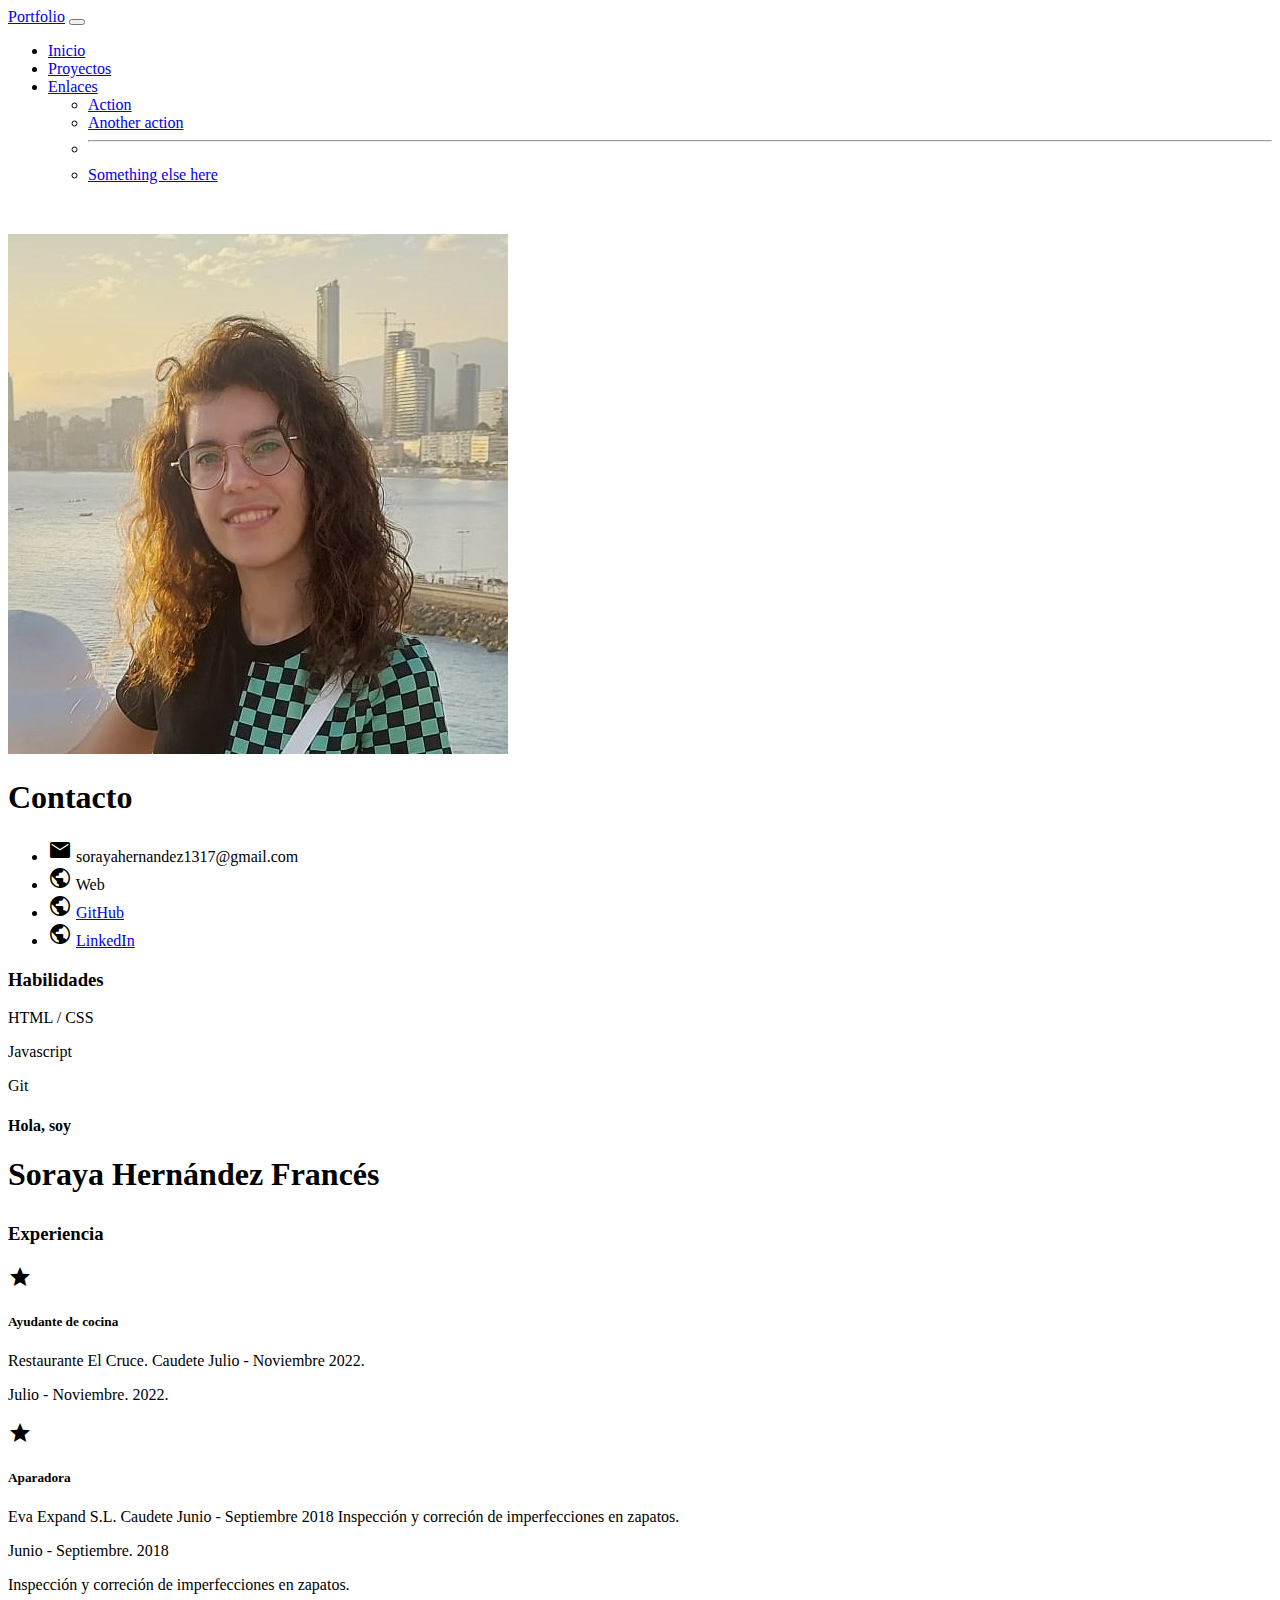
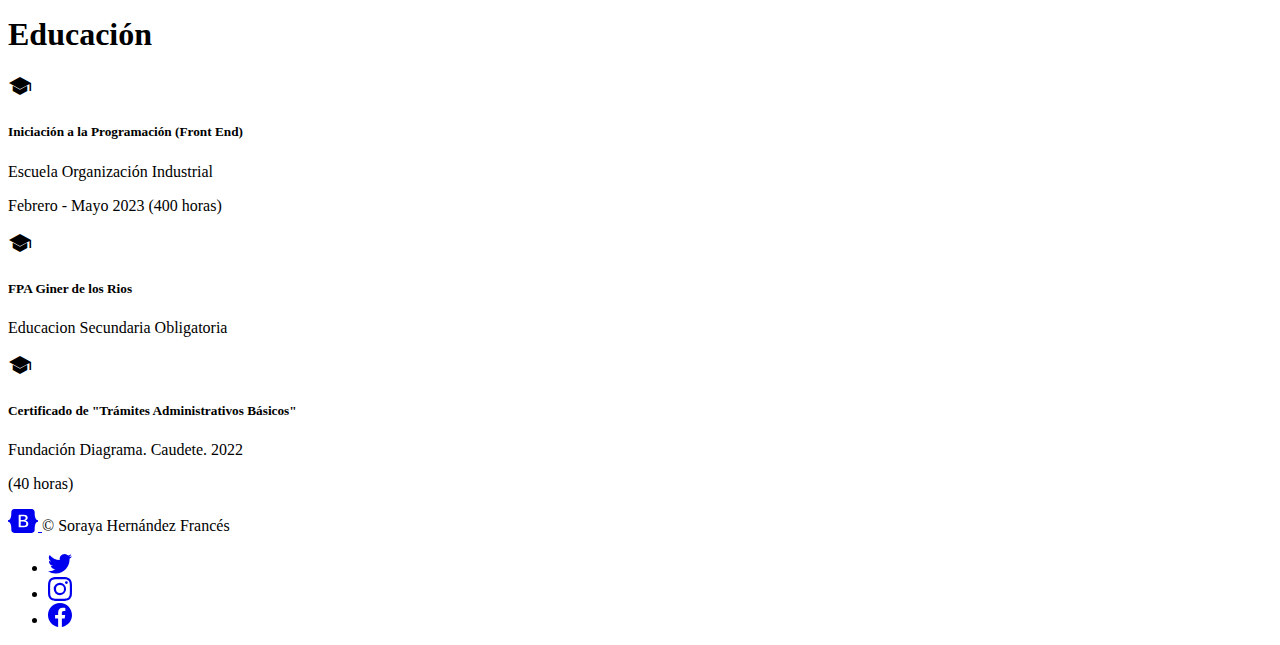
<file: index.html>
<!doctype html>
<html lang="en">

<head>
    <meta charset="utf-8">
    <meta name="viewport" content="width=device-width, initial-scale=1">
    <title>Portfolio</title>
    <link href="https://cdn.jsdelivr.net/npm/bootstrap@5.3.0-alpha1/dist/css/bootstrap.min.css" rel="stylesheet"
        integrity="sha384-GLhlTQ8iRABdZLl6O3oVMWSktQOp6b7In1Zl3/Jr59b6EGGoI1aFkw7cmDA6j6gD" crossorigin="anonymous">
    <link rel="stylesheet"
        href="https://fonts.googleapis.com/css2?family=Material+Symbols+Outlined:opsz,wght,FILL,GRAD@20..48,100..700,0..1,-50..200" />
    <link rel="stylesheet" href="style.css">
</head>

<body class="bg-info-subtle">


    <svg xmlns="http://www.w3.org/2000/svg" style="display: none;">
        <symbol id="bootstrap" viewBox="0 0 118 94">
            <title>Bootstrap</title>
            <path fill-rule="evenodd" clip-rule="evenodd"
                d="M24.509 0c-6.733 0-11.715 5.893-11.492 12.284.214 6.14-.064 14.092-2.066 20.577C8.943 39.365 5.547 43.485 0 44.014v5.972c5.547.529 8.943 4.649 10.951 11.153 2.002 6.485 2.28 14.437 2.066 20.577C12.794 88.106 17.776 94 24.51 94H93.5c6.733 0 11.714-5.893 11.491-12.284-.214-6.14.064-14.092 2.066-20.577 2.009-6.504 5.396-10.624 10.943-11.153v-5.972c-5.547-.529-8.934-4.649-10.943-11.153-2.002-6.484-2.28-14.437-2.066-20.577C105.214 5.894 100.233 0 93.5 0H24.508zM80 57.863C80 66.663 73.436 72 62.543 72H44a2 2 0 01-2-2V24a2 2 0 012-2h18.437c9.083 0 15.044 4.92 15.044 12.474 0 5.302-4.01 10.049-9.119 10.88v.277C75.317 46.394 80 51.21 80 57.863zM60.521 28.34H49.948v14.934h8.905c6.884 0 10.68-2.772 10.68-7.727 0-4.643-3.264-7.207-9.012-7.207zM49.948 49.2v16.458H60.91c7.167 0 10.964-2.876 10.964-8.281 0-5.406-3.903-8.178-11.425-8.178H49.948z">
            </path>
        </symbol>
        <symbol id="facebook" viewBox="0 0 16 16">
            <path
                d="M16 8.049c0-4.446-3.582-8.05-8-8.05C3.58 0-.002 3.603-.002 8.05c0 4.017 2.926 7.347 6.75 7.951v-5.625h-2.03V8.05H6.75V6.275c0-2.017 1.195-3.131 3.022-3.131.876 0 1.791.157 1.791.157v1.98h-1.009c-.993 0-1.303.621-1.303 1.258v1.51h2.218l-.354 2.326H9.25V16c3.824-.604 6.75-3.934 6.75-7.951z" />
        </symbol>
        <symbol id="instagram" viewBox="0 0 16 16">
            <path
                d="M8 0C5.829 0 5.556.01 4.703.048 3.85.088 3.269.222 2.76.42a3.917 3.917 0 0 0-1.417.923A3.927 3.927 0 0 0 .42 2.76C.222 3.268.087 3.85.048 4.7.01 5.555 0 5.827 0 8.001c0 2.172.01 2.444.048 3.297.04.852.174 1.433.372 1.942.205.526.478.972.923 1.417.444.445.89.719 1.416.923.51.198 1.09.333 1.942.372C5.555 15.99 5.827 16 8 16s2.444-.01 3.298-.048c.851-.04 1.434-.174 1.943-.372a3.916 3.916 0 0 0 1.416-.923c.445-.445.718-.891.923-1.417.197-.509.332-1.09.372-1.942C15.99 10.445 16 10.173 16 8s-.01-2.445-.048-3.299c-.04-.851-.175-1.433-.372-1.941a3.926 3.926 0 0 0-.923-1.417A3.911 3.911 0 0 0 13.24.42c-.51-.198-1.092-.333-1.943-.372C10.443.01 10.172 0 7.998 0h.003zm-.717 1.442h.718c2.136 0 2.389.007 3.232.046.78.035 1.204.166 1.486.275.373.145.64.319.92.599.28.28.453.546.598.92.11.281.24.705.275 1.485.039.843.047 1.096.047 3.231s-.008 2.389-.047 3.232c-.035.78-.166 1.203-.275 1.485a2.47 2.47 0 0 1-.599.919c-.28.28-.546.453-.92.598-.28.11-.704.24-1.485.276-.843.038-1.096.047-3.232.047s-2.39-.009-3.233-.047c-.78-.036-1.203-.166-1.485-.276a2.478 2.478 0 0 1-.92-.598 2.48 2.48 0 0 1-.6-.92c-.109-.281-.24-.705-.275-1.485-.038-.843-.046-1.096-.046-3.233 0-2.136.008-2.388.046-3.231.036-.78.166-1.204.276-1.486.145-.373.319-.64.599-.92.28-.28.546-.453.92-.598.282-.11.705-.24 1.485-.276.738-.034 1.024-.044 2.515-.045v.002zm4.988 1.328a.96.96 0 1 0 0 1.92.96.96 0 0 0 0-1.92zm-4.27 1.122a4.109 4.109 0 1 0 0 8.217 4.109 4.109 0 0 0 0-8.217zm0 1.441a2.667 2.667 0 1 1 0 5.334 2.667 2.667 0 0 1 0-5.334z" />
        </symbol>
        <symbol id="twitter" viewBox="0 0 16 16">
            <path
                d="M5.026 15c6.038 0 9.341-5.003 9.341-9.334 0-.14 0-.282-.006-.422A6.685 6.685 0 0 0 16 3.542a6.658 6.658 0 0 1-1.889.518 3.301 3.301 0 0 0 1.447-1.817 6.533 6.533 0 0 1-2.087.793A3.286 3.286 0 0 0 7.875 6.03a9.325 9.325 0 0 1-6.767-3.429 3.289 3.289 0 0 0 1.018 4.382A3.323 3.323 0 0 1 .64 6.575v.045a3.288 3.288 0 0 0 2.632 3.218 3.203 3.203 0 0 1-.865.115 3.23 3.23 0 0 1-.614-.057 3.283 3.283 0 0 0 3.067 2.277A6.588 6.588 0 0 1 .78 13.58a6.32 6.32 0 0 1-.78-.045A9.344 9.344 0 0 0 5.026 15z" />
        </symbol>
    </svg>


    <header class="margin-b-header">
        <nav class="navbar navbar-expand-lg bg-body-secondary">
            <div class="container-fluid">
                <a class="navbar-brand" href="#">Portfolio</a>
                <button class="navbar-toggler" type="button" data-bs-toggle="collapse"
                    data-bs-target="#navbarSupportedContent" aria-controls="navbarSupportedContent"
                    aria-expanded="false" aria-label="Toggle navigation">
                    <span class="navbar-toggler-icon"></span>
                </button>
                <div class="collapse navbar-collapse" id="navbarSupportedContent">
                    <ul class="navbar-nav me-auto mb-2 mb-lg-0">
                        <li class="nav-item">
                            <a class="nav-link active" aria-current="page" href="#">Inicio</a>
                        </li>
                        <li class="nav-item">
                            <a class="nav-link" href="./proyectos.html">Proyectos</a>
                        </li>
                        <li class="nav-item dropdown">
                            <a class="nav-link dropdown-toggle" href="#" role="button" data-bs-toggle="dropdown"
                                aria-expanded="false">
                                Enlaces
                            </a>
                            <ul class="dropdown-menu">
                                <li><a class="dropdown-item" href="#">Action</a></li>
                                <li><a class="dropdown-item" href="#">Another action</a></li>
                                <li>
                                    <hr class="dropdown-divider">
                                </li>
                                <li><a class="dropdown-item" href="#">Something else here</a></li>
                            </ul>
                        </li>
                    </ul>
                </div>
            </div>
        </nav>
    </header>





    <div class="container mt-4">
        <div class="row gx-5 gy-4">

            <div class="col-lg-4">
                <div class="row g-4">
                    <div class="col-6 col-lg-12">
                        <div class="bg-white p-2 shadow-lg rounded-3">
                            <img class="w-100 rounded-3" src="images/profile.jpg" alt="">
                        </div>


                    </div>
                    <div class="col-6 col-lg-12">
                        <div class="bg-white p-4 shadow-lg rounded-3">
                            <h1 class="fs-4">Contacto</h1>

                            <ul class="list-group list-group-flush">
                                <li class="d-flex list-group-item bg-transparent border-0">
                                    <span class="material-symbols-outlined">
                                        mail
                                        </span>
                                    
                                    <span class="ps-1 text-secondary">sorayahernandez1317@gmail.com</span>
                                </li>
                                <li class="d-flex list-group-item bg-transparent border-0">
                                    <span class="material-symbols-outlined">
                                        public
                                        </span>
                                    <span class="ps-2 text-secondary">Web</span>
                                </li>
                                <li class="d-flex list-group-item bg-transparent border-0">
                                    <span class="material-symbols-outlined">
                                        public
                                        </span>
                                    <span class="ps-2 text-secondary"><a class="link-info link-offset-2 link-underline-opacity-25 link-underline-opacity-100-hover" href="https://github.com/sorayaempre">GitHub</a></span>
                                </li>
                                <li class="d-flex list-group-item bg-transparent border-0">
                                    <span class="material-symbols-outlined">
                                        public
                                        </span>
                                    <span class="ps-2 text-secondary"><a href="https://www.linkedin.com/in/soraya-hf/">LinkedIn</a></span>
                                </li>
                            </ul>



                            <div class="pt-3 mt-5 border-top">
                                <h3 class="fs-4">Habilidades</h3>
                                <p class="mb-1 sizep fw-semibold mt-3">HTML / CSS</p>
                                <div class="progress" role="progressbar" aria-label="Danger example" aria-valuenow="100"
                                    aria-valuemin="0" aria-valuemax="100">
                                    <div class="progress-bar bg-danger" style="width: 75%"></div>
                                </div>
                                <p class="mb-1 sizep fw-semibold mt-3">Javascript</p>
                                <div class="progress" role="progressbar" aria-label="Warning example" aria-valuenow="75"
                                    aria-valuemin="0" aria-valuemax="100">
                                    <div class="progress-bar bg-warning" style="width: 60%"></div>
                                </div>
                                <p class="mb-1 sizep fw-semibold mt-3">Git</p>
                                <div class="progress" role="progressbar" aria-label="Info example" aria-valuenow="50"
                                    aria-valuemin="0" aria-valuemax="100">
                                    <div class="progress-bar bg-info" style="width: 30%"></div>
                                </div>
                            </div>
                        </div>
                    </div>
                </div>
            </div>

            <div class="col-lg-8">
                <h4 class="fw-semibold lh-1">Hola, soy</h4>
                <h1 class="lh-1 fw-bolder margin-b-30">Soraya Hernández Francés</h1>

                <div class="col-6 col-lg-12">
                    <div class="bg-white p-4 shadow-lg rounded-3">

                        <h3 class="fs-4">Experiencia</h3>
                        <div class="d-flex aling-items-center mt-3">
                            <span class="material-symbols-outlined">
                                star
                                </span>

                            <div class="ms-3">
                                <h5 class="fs-6 mb-0">Ayudante de cocina</h5>
                                <p class="text-secondary sizep mb-0">Restaurante El Cruce. Caudete Julio - Noviembre 2022.</p>
                                <p class="text-secondary sizep mb-0">Julio - Noviembre. 2022.</p>
                            </div>
                        </div>

                        <div class="d-flex aling-items-center mt-3">
                            <span class="material-symbols-outlined">
                                star
                                </span>

                            <div class="ms-3">
                                <h5 class="fs-6 mb-0">Aparadora</h5>
                                <p class="text-secondary sizep mb-0">Eva Expand S.L. Caudete Junio - Septiembre 2018 Inspección y correción de imperfecciones en zapatos.</p>
                                <p class="text-secondary sizep mb-0">Junio - Septiembre. 2018</p>
                                <p class="text-secondary sizep mb-0">Inspección y correción de imperfecciones en zapatos.</p>
                            </div>
                        </div>


                        <div class="pt-3 mt-5 border-top">

                        <h1 class="fs-4">Educación</h1>

                        <div class="d-flex aling-items-center mt-3">
                            <span class="fs-5 material-symbols-outlined p-2 rounded-3">
                                school
                            </span>

                            <div class="ms-3">
                                <h5 class="fs-6 mb-0">Iniciación a la Programación (Front End)</h5>
                                <p class="text-secondary sizep mb-0">Escuela Organización Industrial</p>
                                <p class="text-secondary sizep mb-0">Febrero - Mayo 2023 (400 horas)</p>
                            </div>
                        </div>

                        <div class="d-flex aling-items-center mt-3">
                            <span class="fs-5 material-symbols-outlined p-2 rounded-3">
                                school
                            </span>

                            <div class="ms-3">
                                <h5 class="fs-6 mb-0">FPA Giner de los Rios</h5>
                                <p class="text-secondary sizep mb-0">Educacion Secundaria Obligatoria</p>
                            </div>
                        </div>

                        <div class="d-flex aling-items-center mt-3">
                            <span class="fs-5 material-symbols-outlined p-2 rounded-3">
                                school
                            </span>

                            <div class="ms-3">
                                <h5 class="fs-6 mb-0">Certificado de "Trámites Administrativos Básicos"</h5>
                                <p class="text-secondary sizep mb-0">Fundación Diagrama. Caudete. 2022</p>
                                <p class="text-secondary sizep mb-0">(40 horas)</p>
                            </div>
                        </div>





                        </div>
                    </div>
                </div>


            </div>
        </div>
    </div>



    <div class="container">
        <footer class="d-flex flex-wrap justify-content-between align-items-center py-3 my-4 border-top">
            <div class="col-md-4 d-flex align-items-center">
                <a href="/" class="mb-3 me-2 mb-md-0 text-body-secondary text-decoration-none lh-1">
                    <svg class="bi" width="30" height="24">
                        <use xlink:href="#bootstrap" />
                    </svg>
                </a>
                <span class="mb-3 mb-md-0 text-body-secondary">&copy; Soraya Hernández Francés</span>
            </div>

            <ul class="nav col-md-4 justify-content-end list-unstyled d-flex">
                <li class="ms-3"><a class="text-body-secondary" href="#"><svg class="bi" width="24" height="24">
                            <use xlink:href="#twitter" />
                        </svg></a></li>
                <li class="ms-3"><a class="text-body-secondary" href="#"><svg class="bi" width="24" height="24">
                            <use xlink:href="#instagram" />
                        </svg></a></li>
                <li class="ms-3"><a class="text-body-secondary" href="#"><svg class="bi" width="24" height="24">
                            <use xlink:href="#facebook" />
                        </svg></a></li>
            </ul>
        </footer>
    </div>

    <script src="https://cdn.jsdelivr.net/npm/bootstrap@5.3.0-alpha3/dist/js/bootstrap.bundle.min.js"></script>
</body>

</html>
</file>
<file: style.css>
.material-symbols-outlined {
    font-variation-settings:
        'FILL' 1,
        'wght' 400,
        'GRAD' 0,
        'opsz' 48
}

.material-symbols-outlined {
    font-variation-settings:
        'FILL' 1,
        'wght' 400,
        'GRAD' 0,
        'opsz' 48
}

.bd-placeholder-img {
    font-size: 1.125rem;
    text-anchor: middle;
    -webkit-user-select: none;
    -moz-user-select: none;
    user-select: none;
}

@media (min-width: 768px) {
    .bd-placeholder-img-lg {
        font-size: 3.5rem;
    }
}

.b-example-divider {
    width: 100%;
    height: 3rem;
    background-color: rgba(0, 0, 0, .1);
    border: solid rgba(0, 0, 0, .15);
    border-width: 1px 0;
    box-shadow: inset 0 .5em 1.5em rgba(0, 0, 0, .1), inset 0 .125em .5em rgba(0, 0, 0, .15);
}

.b-example-vr {
    flex-shrink: 0;
    width: 1.5rem;
    height: 100vh;
}

.bi {
    vertical-align: -.125em;
    fill: currentColor;
}

.nav-scroller {
    position: relative;
    z-index: 2;
    height: 2.75rem;
    overflow-y: hidden;
}

.nav-scroller .nav {
    display: flex;
    flex-wrap: nowrap;
    padding-bottom: 1rem;
    margin-top: -1px;
    overflow-x: auto;
    text-align: center;
    white-space: nowrap;
    -webkit-overflow-scrolling: touch;
}

.btn-bd-primary {
    --bd-violet-bg: #712cf9;
    --bd-violet-rgb: 112.520718, 44.062154, 249.437846;

    --bs-btn-font-weight: 600;
    --bs-btn-color: var(--bs-white);
    --bs-btn-bg: var(--bd-violet-bg);
    --bs-btn-border-color: var(--bd-violet-bg);
    --bs-btn-hover-color: var(--bs-white);
    --bs-btn-hover-bg: #6528e0;
    --bs-btn-hover-border-color: #6528e0;
    --bs-btn-focus-shadow-rgb: var(--bd-violet-rgb);
    --bs-btn-active-color: var(--bs-btn-hover-color);
    --bs-btn-active-bg: #5a23c8;
    --bs-btn-active-border-color: #5a23c8;
}

.bd-mode-toggle {
    z-index: 1500;
}

.margin-b-header {
    margin-bottom: 50px;
}

.margin-b-row {
    margin-bottom: 100px;
}

.margin-b-30 {
    margin-bottom: 30px;
}

.no-link{
    text-decoration: none;
    color: inherit;
}

.no-link:hover {
    color:#00A0C6; 
    text-decoration:none; 
    cursor:pointer; 
}

.card-shadow:hover {
    box-shadow: 10px 10px !important;
}
</file>
